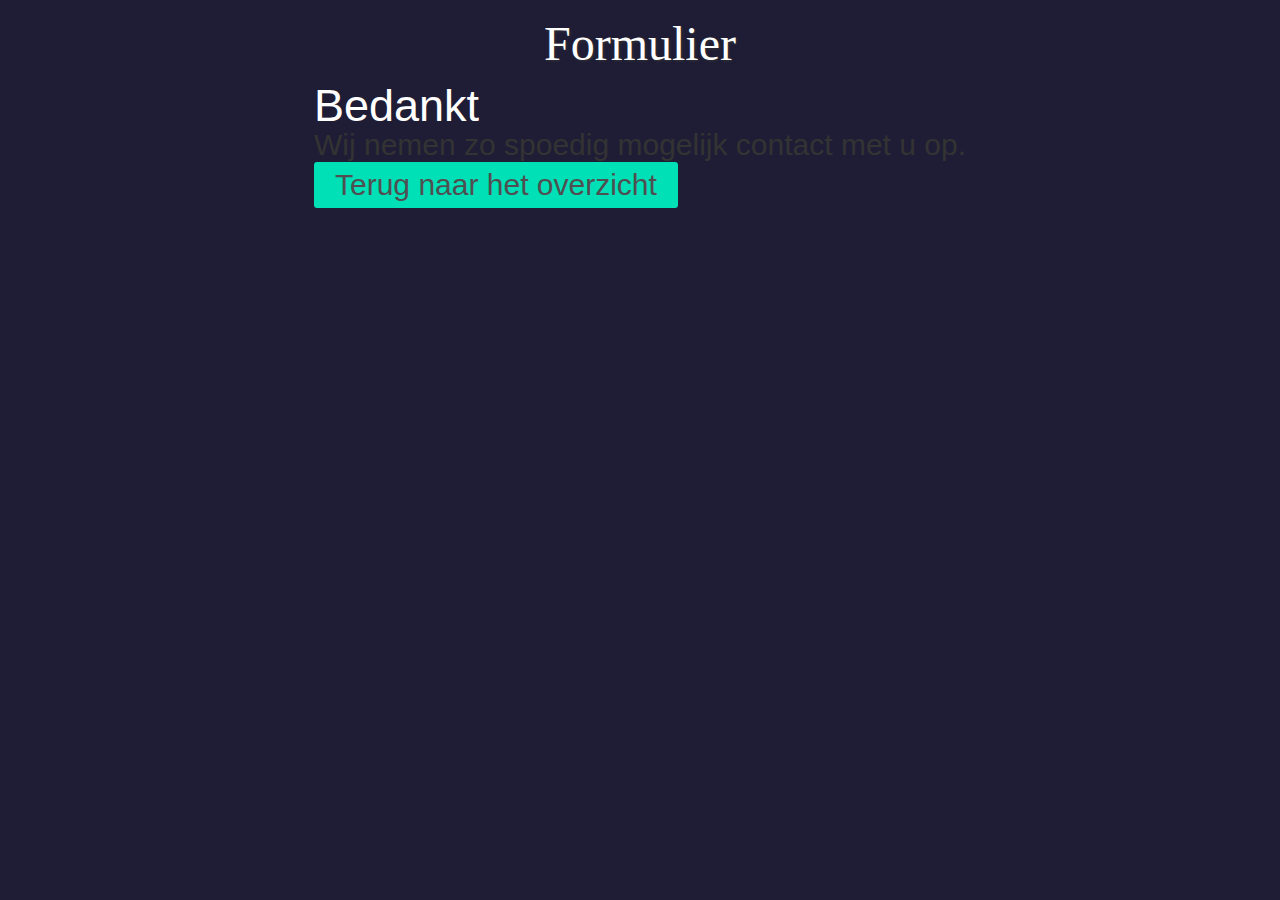
<file: portfolio/bedankt.html>
<!DOCTYPE html>
<html class="form__alles" lang="en">

<head>
    <meta charset="UTF-8">
    <meta http-equiv="X-UA-Compatible" content="IE=edge">
    <meta name="viewport" content="width=device-width, initial-scale=1.0">
    <link rel="stylesheet" href="css/detail.css">
    <title>Formulier</title>
</head>

<body class="form__body">
    <div class="container"></div>
    <h1>Formulier</h1>
    <section class="contact">
        <header>
            <h2>Bedankt </h2>
        </header>
        <p>
            Wij nemen zo spoedig mogelijk contact met u op.
        </p>

        <a href="index.php" class="btn">Terug naar het overzicht</a>

    </section>

    </div>
</body>

</html>
</file>
<file: portfolio/css/detail.css>
:root {
    /* https://coolors.co/palette/780000-c1121f-fdf0d5-003049-669bbc */
    --prussian-blue: #003049;
    --superiority-blue: #ffff;
    --papaya: #ffff;
    --primary: #00e0b6;
    --zwrt: #4F4F51;
    --venetian-red: #864879;
    --barn-red: #1F1D36;
    --font-weight-normal: 300;
    --font-weight-bold: 500;
}

* {
    margin: 0;
    padding: 0;
    box-sizing: border-box;
}

html {
    font-size: 62.5%;
}

body {
    background-color: var(--barn-red);
    color: #333333;
    font-family: 'Mukta', sans-serif;
    font-weight: 300;
    font-size: 2rem;
}

a,
a:hover {

    text-decoration: none;
    font-weight: var(--font-weight-bold);
}

hr {
    margin: 1rem 0;
    height: 2px;
    color: var(--superiority-blue);
}

h1,
h2,
h3,
h4,
h5 {
    font-family: 'Mukta', sans-serif, cursive;
    color: var(--superiority-blue);
    font-weight: var(--font-weight-normal);
    line-height: 1;
}

h1 {
    font-family: 'Abril Fatface', cursive;
    color: var(--papaya);
    font-size: 4.8rem;
    text-shadow: 1px 1px 3px #333;
    margin-bottom: 1.5rem;
    display: flex;
    align-items: center;
    justify-content: center;

}

img {
    max-width: 100%;
    height: auto;
}

.container {
    width: 80%;
    margin: 20px auto;
}

.places-list__place {
    display: flex;
    flex-direction: column;
    background-color: var(--papaya);
    box-shadow: 2px 2px 10px #333;
    border: 2px solid white;
    border-top-right-radius: 1.5rem;
    border-bottom-left-radius: 1.5rem;
    margin-bottom: 2rem;
    overflow: hidden;
    max-height: 81rem;
    max-width: 61rem;
}

.places-list__photo {
    padding: 0;
    margin: 0;
    background-position: center;
    background-size: cover;
    height: 19rem;
}

.places-list__place h2 {
    font-size: 2.4rem;
    font-weight: var(--font-weight-bold);
    background-color: var(--venetian-red);
    color: white;
    margin: 0;
    text-transform: uppercase;
    padding: 0.75rem 1rem;
}


.places-list__place header {
    display: flex;
    justify-content: space-between;
    background-color: var(--prussian-blue);
}

.places-list__place h3 {
    font-size: 1.8rem;
    background-color: var(--superiority-blue);
    color: white;
    text-transform: uppercase;
    padding: 0.5rem 1rem;
    margin: 0;
}

.places-list__place header em {
    font-size: 1.8rem;
    margin: 0 0.5rem;
    font-style: normal;
    color: #FFFFFF;
    font-weight: normal;
}

.places-list__place p {
    font-size: 1.6rem;
    color: #333333;
    padding: 0.75rem 1rem;
    margin: 0;
    flex-grow: 1;
}

.places-list__link {
    display: inline-block;
    font-size: 1.6rem;
    background-color: white;
    color: var(--prussian-blue);
    border: 2px solid var(--superiority-blue);
    padding: 0.75rem 1rem;
    margin: 0.75rem 1rem;
    align-self: flex-end;
    text-decoration: none;
    font-weight: var(--font-weight-bold);
}

.places-list__link:hover {
    background-color: var(--superiority-blue);
    color: white;
}

/* Media queries */
@media all and (min-width: 900px) {
    .places-list {
        display: grid;
        grid-template-columns: repeat(2, 1fr);
        gap: 2rem;
    }
}

@media all and (min-width: 1200px) {
    .places-list {
        grid-template-columns: repeat(3, 1fr);
    }
}

@media all and (min-width: 1600px) {
    .places-list {
        grid-template-columns: repeat(4, 1fr);
    }
}

/** Place details */

.place-info {
    background-color: var(--papaya);
}

.place-info header {
    background-color: white;
    padding: 2rem;
}

.place-info figure {
    height: 50rem;
    background-position: center;
    background-size: cover;
    background-repeat: no-repeat;
    display: flex;
    align-items: flex-start;
    justify-content: flex-start;
    padding: 2rem;
    margin-bottom: 2rem;
    box-shadow: inset 1px 1px 20px #669BBC;
}

.place-info p {
    margin: 0 2rem 2rem 2rem;
}

.place-info a {
    display: inline-block;
    margin: 0 2rem 2rem 2rem;
}

.place-info figure em {
    padding: 1rem;
    font-size: 3rem;
    border-radius: 1rem;
    box-shadow: 1px 1px 5px var(--prussian-blue);
    background-color: var(--prussian-blue);
    color: white;
    font-weight: var(--font-weight-bold);
    font-style: normal;
    border: 2px solid white;
}

.place-info h2 {
    color: var(--prussian-blue);
    font-size: 4rem;
    font-weight: var(--font-weight-bold);
}

.place-info h3 {
    color: var(--superiority-blue);
    font-size: 3rem;
}

.place-info p {
    font-size: 1.6rem;
}

.places-sidebar {
    background-color: white;
    padding: 2rem;
    font-size: 2rem;
    flex-grow: 1;
    padding-right: 10rem;
}

.btn {
    display: inline-block;
    background-color: var(--primary);
    color: var(--zwrt);
    padding: 0.5rem 2rem;
    border: 1px solid transparent;
    border-radius: 0.3rem;
    font-weight: 500;
}

.btn:hover {
    color: var(--primary);
    background-color: transparent;
    border-color: var(--primary);
}


.places-sidebar h3 {
    font-size: 2rem;
    background-color: #E35901;
    color: white;
    padding: 1rem;
    margin-bottom: 1rem;

}



.places-sidebar li {
    font-size: 1.6rem;
    color: var(--prussian-blue)
}



.places-sidebar ul {
    padding: 0;
    margin: 0;
    list-style: none;
}

.link-button .form_button{
    background-color: #864879;
    border: none;
    color: white;
    padding: 15px 32px;
    text-align: center;
    text-decoration: none;
    display: inline-block;
    font-size: 16px;
}

.form {
    gap: 2rem;
}

.form__alles {
    display: flex;
    align-items: center;
    justify-content: center;
}

.form__field {
    gap: 2rem;
}

.form__body {
    font-family: 'Mukta', sans-serif;
    font-weight: 300;
    font-size: 3rem;
}

.form-error{
    color: white;
    background-color: red;
    font-weight: bold;
    font-size: 1.5rem;
    padding: 0.5rem 1rem;
}

/* Media queries */
@media all and (min-width: 900px) {
    .place-details section {
        display: flex;
        gap: 2rem;
    }

    .place-details article {
        width: 60%;
    }
}

@media all and (min-width: 1200px) {
    .place-details article {
        width: 70%;
    }
}

@media all and (min-width: 1600px) {
    .place-details article {
        width: 80%;
    }
}
</file>
